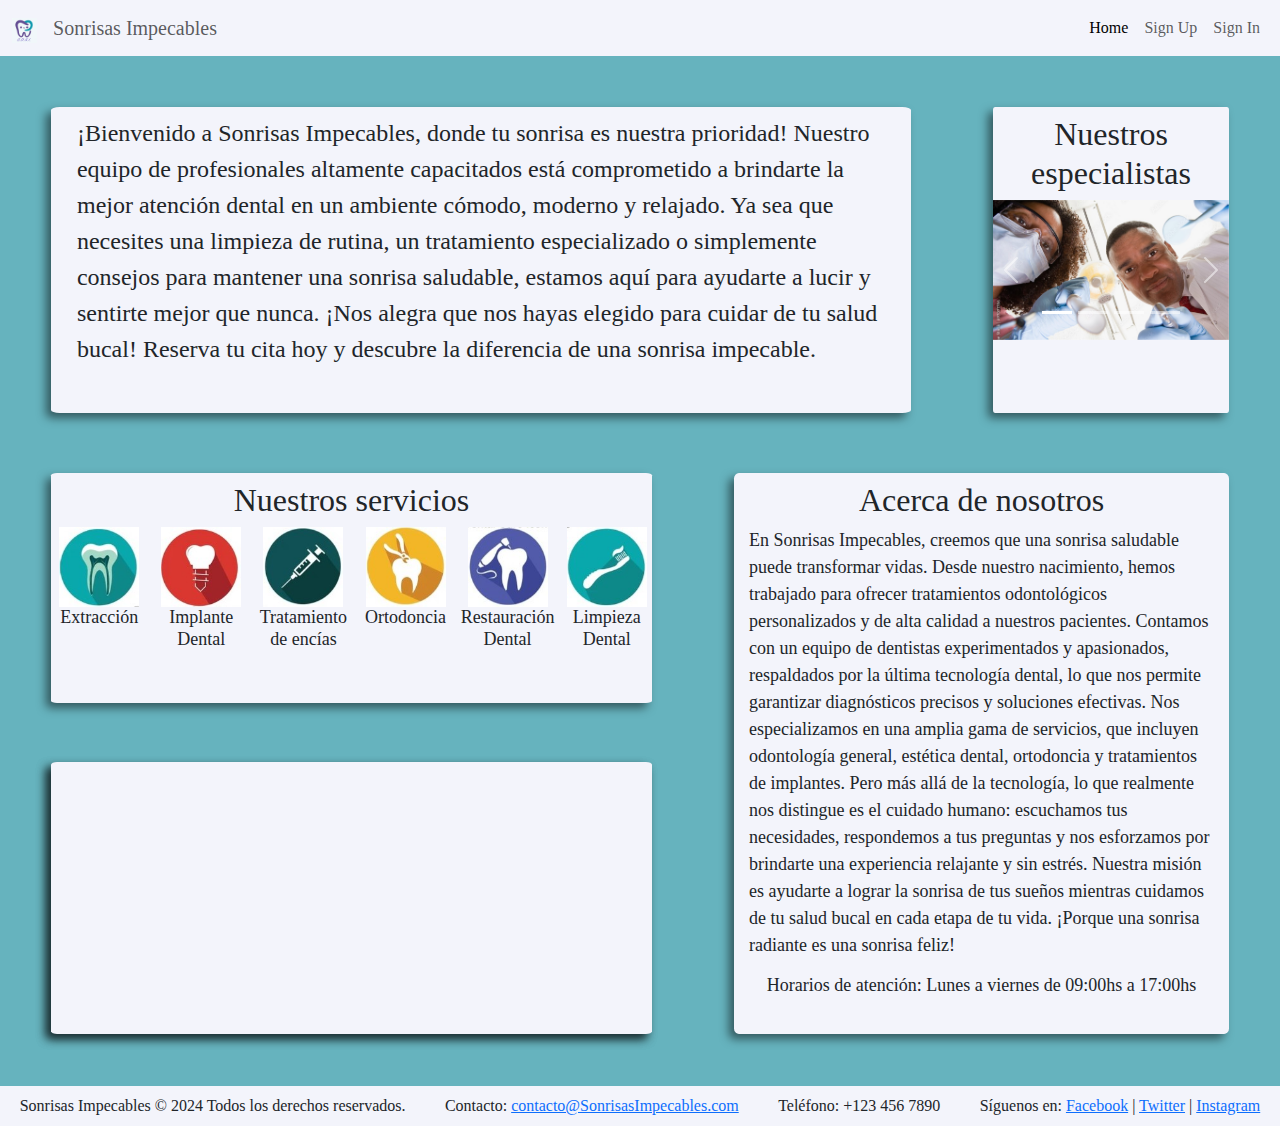
<file: index.html>
<!DOCTYPE html>
<html lang="es">

<head>
  <meta charset="UTF-8">
  <meta name="viewport" content="width=device-width, initial-scale=1.0">
  <title>Centro Odontológico Sonrisas Impecables</title>
  <link rel="icon" type="image/x-icon"  href="assets/favi.ico"> <!-- icono de navegador -->
  <link rel= "stylesheet" href= "./css/style.css"> <!-- css propio -->
  <link href="https://cdn.jsdelivr.net/npm/bootstrap@5.3.3/dist/css/bootstrap.min.css" rel="stylesheet"> <!-- bootstrap del navbar -->
</head>

<body>
   
  <div class="background">

    <!-- navbar-------------------------------------------------------------------------------------------------- -->
    <nav class="navbar sticky-top navbar-expand-lg bg-body-primary" style="background-color: #f3f4fb;">
      <div class="container-fluid">
        <button class="navbar-toggler" type="button" data-bs-toggle="collapse" data-bs-target="#navbarTogglerDemo01" aria-controls="navbarTogglerDemo01" aria-expanded="false" aria-label="Toggle navigation">
          <span class="navbar-toggler-icon"></span>
        </button>
        <div class="collapse navbar-collapse" id="navbarTogglerDemo01">
          <a class="navbar-brand" href="#"><img class="logo" width="15%" src="./assets/logo.png" alt="logo"></a>
          <span class="navbar-text">
            <h1>Sonrisas Impecables</h1>
          </span>
          <ul class="navbar-nav ms-auto mb-2 mb-lg-0">
            <li class="nav-item">
              <a class="nav-link active" aria-current="page" href="./index.html">Home</a>
            </li>
            <li class="nav-item">
              <a class="nav-link" href="./pages/signUp.html">Sign Up</a>
            </li>
            <li class="nav-item">
              <a class="nav-link" href="./pages/signIn.html">Sign In</a>
            </li>
          </ul>
        </div>
      </div>
    </nav>

    <!-- grid--------------------------------------------------------------------------------------------------------- -->
    <div class="home-grid-container">

      <section class="bienvenida">
        <p>¡Bienvenido a Sonrisas Impecables, donde tu sonrisa es nuestra prioridad! Nuestro equipo de profesionales altamente capacitados está comprometido a brindarte la mejor atención dental en un ambiente cómodo, moderno y relajado. Ya sea que necesites una limpieza de rutina, un tratamiento especializado o simplemente consejos para mantener una sonrisa saludable, estamos aquí para ayudarte a lucir y sentirte mejor que nunca. ¡Nos alegra que nos hayas elegido para cuidar de tu salud bucal!
          Reserva tu cita hoy y descubre la diferencia de una sonrisa impecable.</p>
          
      </section>

      <section class = "info">
        <h2>Acerca de nosotros</h2>
        <p>En Sonrisas Impecables, creemos que una sonrisa saludable puede transformar vidas. Desde nuestro nacimiento, hemos trabajado para ofrecer tratamientos odontológicos personalizados y de alta calidad a nuestros pacientes. Contamos con un equipo de dentistas experimentados y apasionados, respaldados por la última tecnología dental, lo que nos permite garantizar diagnósticos precisos y soluciones efectivas.
          Nos especializamos en una amplia gama de servicios, que incluyen odontología general, estética dental, ortodoncia y tratamientos de implantes. Pero más allá de la tecnología, lo que realmente nos distingue es el cuidado humano: escuchamos tus necesidades, respondemos a tus preguntas y nos esforzamos por brindarte una experiencia relajante y sin estrés.
          Nuestra misión es ayudarte a lograr la sonrisa de tus sueños mientras cuidamos de tu salud bucal en cada etapa de tu vida. ¡Porque una sonrisa radiante es una sonrisa feliz!</p>
          <h3>Horarios de atención: Lunes a viernes de 09:00hs a 17:00hs</h3>     
      </section>

      <section class ="servicios">
        <h2>Nuestros servicios</h2>
        <ul>
          <li><img src="./assets/icon/icon1.jpg" alt="icon1"><h3>Extracción</h3></li>
          <li><img src="./assets/icon/icon2.jpg" alt="icon2"><h3>Implante Dental</h3></li>
          <li><img src="./assets/icon/icon3.jpg" alt="icon3"><h3>Tratamiento de encías</h3></li>
          <li><img src="./assets/icon/icon4.jpg" alt="icon4"><h3>Ortodoncia</h3></li>
          <li><img src="./assets/icon/icon5.jpg" alt="icon5"><h3>Restauración Dental</h3></li>
          <li><img src="./assets/icon/icon6.jpg" alt="icon6"><h3>Limpieza Dental</h3></li>
        </ul>
      </section>

      <section class = "carrete">
        <h2>Nuestros especialistas</h2>
        <div class="carousel-container">
          <div id="carouselExampleIndicators" class="carousel slide ">
            <div class="carousel-indicators">
              <button type="button" data-bs-target="#carouselExampleIndicators" data-bs-slide-to="0" class="active" aria-current="true" aria-label="Slide 1"></button>
              <button type="button" data-bs-target="#carouselExampleIndicators" data-bs-slide-to="1" aria-label="Slide 2"></button>
              <button type="button" data-bs-target="#carouselExampleIndicators" data-bs-slide-to="2" aria-label="Slide 3"></button>
              <button type="button" data-bs-target="#carouselExampleIndicators" data-bs-slide-to="3" aria-label="Slide 4"></button>
            </div>
            <div class="carousel-inner">
              <div class="carousel-item active">
                <img src="./assets/foto1.jpg" class="d-block w-100" alt="foto1">
              </div>
              <div class="carousel-item">
                <img src="./assets/foto2.jpg" class="d-block w-100" alt="foto2">
              </div>
              <div class="carousel-item">
                <img src="./assets/foto3.jpg" class="d-block w-100" alt="foto3">
              </div>
              <div class="carousel-item">
                <img src="./assets/foto4.jpg" class="d-block w-100" alt="foto4">
              </div>
            </div>
            <button class="carousel-control-prev" type="button" data-bs-target="#carouselExampleIndicators" data-bs-slide="prev">
              <span class="carousel-control-prev-icon" aria-hidden="true"></span>
              <span class="visually-hidden">Previous</span>
            </button>
            <button class="carousel-control-next" type="button" data-bs-target="#carouselExampleIndicators" data-bs-slide="next">
              <span class="carousel-control-next-icon" aria-hidden="true"></span>
              <span class="visually-hidden">Next</span>
            </button>
          </div>
        </div>
      </section>
      
      <section class="iframe-container">
        <iframe 
          src="https://www.google.com/maps/embed?pb=!1m18!1m12!1m3!1d3282.6043711145253!2d-58.39768462459718!3d-34.7057852703687!2m3!1f0!2f0!3f0!3m2!1i1024!2i768!4f13.1!3m3!1m2!1s0x95bccd405d47e3a1%3A0xbbf9b0dc6d49eaff!2sAv.%20Bartolom%C3%A9%20Mitre%20750%2C%20B1870%20AAU%2C%20Provincia%20de%20Buenos%20Aires%2C%20Argentina!5e0!3m2!1ses!2sar!4v1696945081099!5m2!1ses!2sar" 
          title="Direccion utn fra"
          loading="lazy" >
        </iframe>
      </section>
    
    </div>

  </div>    

  <footer>     
    <p>Sonrisas Impecables &copy; 2024 Todos los derechos reservados.</p>
    <p>
      Contacto: <a href="mailto:contacto@SonrisasImpecables.com">contacto@SonrisasImpecables.com</a>
    </p>
    <p>
      Teléfono: +123 456 7890
    </p> 
    <p>
      Síguenos en: 
      <a href="https://facebook.com" target="_blank">Facebook</a> |
      <a href="https://twitter.com" target="_blank">Twitter</a> |
      <a href="https://instagram.com" target="_blank">Instagram</a>
    </p>
  </footer>
  
</body>
<script src="https://cdn.jsdelivr.net/npm/bootstrap@5.3.3/dist/js/bootstrap.bundle.min.js"></script> <!-- script del navbar -->

</html>
</file>
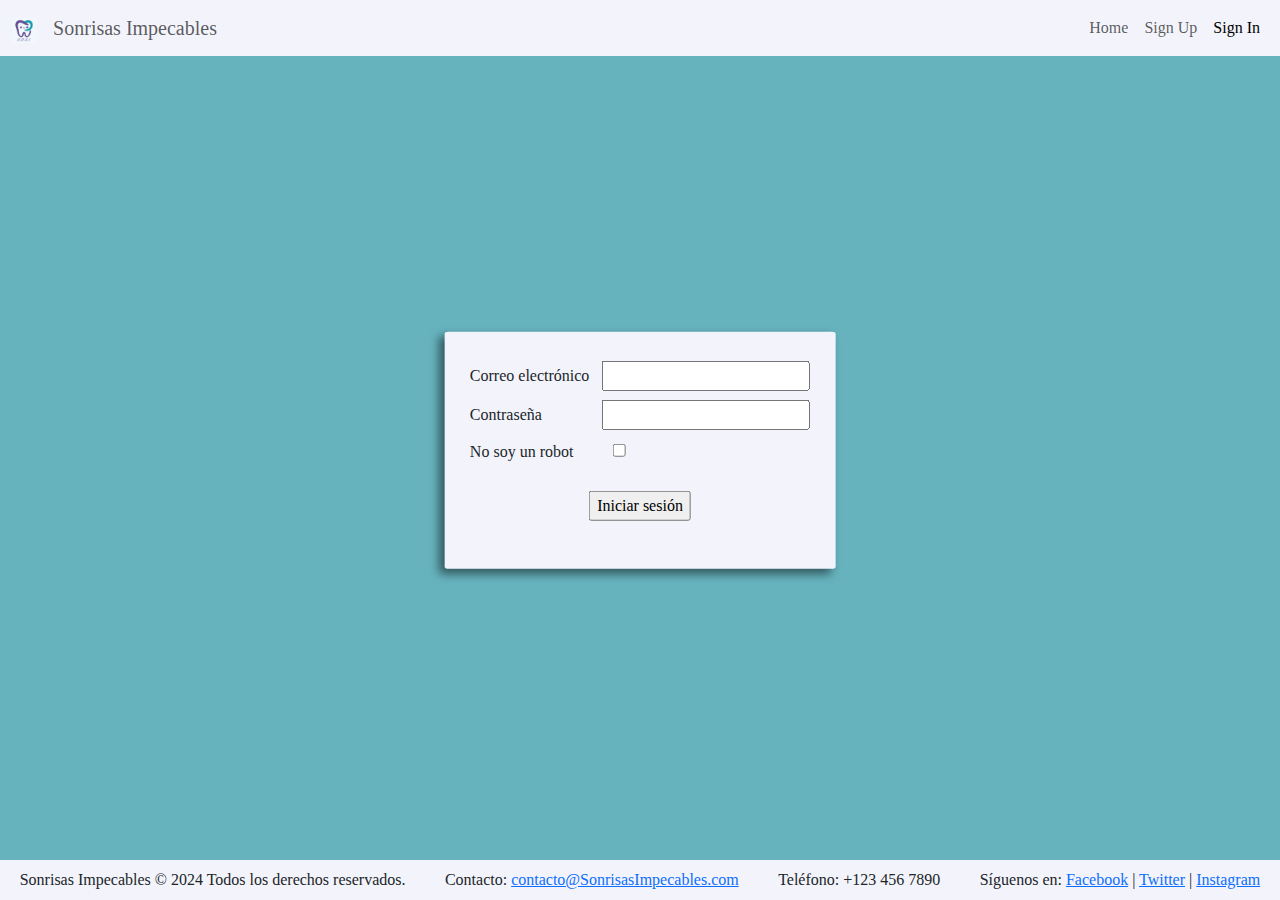
<file: pages/signIn.html>
<!DOCTYPE html>
<html lang="es">

  <head>
      <meta charset="UTF-8">
      <meta name="viewport" content="width=device-width, initial-scale=1.0">
      <title>Sign In</title>
      <link rel="icon" type="image/x-icon"  href="../assets/favi.ico"> <!-- icono de navegador -->
      <link rel= "stylesheet" href= "../css/style.css"> <!-- css propio -->
      <link href="https://cdn.jsdelivr.net/npm/bootstrap@5.3.3/dist/css/bootstrap.min.css" rel="stylesheet"> <!-- bootstrap del navbar -->
  </head>

  <body>
    
    <div class="background">

      <!-- NAVBAR-------------------------------------------------------------------------------------------------------- -->
      <nav class="navbar sticky-top navbar-expand-lg bg-body-primary"style="background-color: #f3f4fb;">
        <div class="container-fluid">
          
          <button class="navbar-toggler" type="button" data-bs-toggle="collapse" data-bs-target="#navbarTogglerDemo01" aria-controls="navbarTogglerDemo01" aria-expanded="false" aria-label="Toggle navigation">
            <span class="navbar-toggler-icon"></span>
          </button>
          
          <div class="collapse navbar-collapse" id="navbarTogglerDemo01">
            <a class="navbar-brand" href="#"><img class="logo" width="15%" src="../assets/logo.png" alt="logo"></a>
            <span class="navbar-text">
              <h1>Sonrisas Impecables</h1>
            </span>
          
            <ul class="navbar-nav ms-auto mb-2 mb-lg-0">
              <li class="nav-item">
                <a class="nav-link" href="../index.html">Home</a>
              </li>
              <li class="nav-item">
                <a class="nav-link" href="./signUp.html">Sign Up</a>
              </li>
              <li class="nav-item">
                <a class="nav-link active" aria-current="page" href="./signIn.html">Sign In</a>
              </li>
            </ul>

          </div>
        </div>
      </nav>
      
      <!-- grid--------------------------------------------------------------------------------------------------------- -->
      <div class="SI-grid-container">
        <section class = "email-label">
            <label for="email">Correo electrónico</label>
        </section>
        <section class = "email-input">
            <input type="email" name="email">
        </section>
        <section class = "password-label">
            <label for="password">Contraseña</label>
        </section>
        <section class = "password-input">
            <input type="password" name="password">
        </section>
        <section class = "captcha-label">
            <label for="captcha">No soy un robot</label>
        </section>
        <section class = "captcha-checkbox">
            <input type="checkbox" name="captcha" >
        </section>
        <section class = "submit-button">
            <input type="submit" value="Iniciar sesión">
        </section>
      </div>

    </div>
    
      <!-- footer---------------------------------------------------------------------------------------------------- -->
    <footer>     
      <p>Sonrisas Impecables &copy; 2024 Todos los derechos reservados.</p>
      <p>
        Contacto: <a href="mailto:contacto@SonrisasImpecables.com">contacto@SonrisasImpecables.com</a>
      </p>
      <p>
        Teléfono: +123 456 7890
      </p> 
      <p>
        Síguenos en: 
        <a href="https://facebook.com" target="_blank">Facebook</a> |
        <a href="https://twitter.com" target="_blank">Twitter</a> |
        <a href="https://instagram.com" target="_blank">Instagram</a>
      </p>
    </footer>

  </body>

  <script src="https://cdn.jsdelivr.net/npm/bootstrap@5.3.3/dist/js/bootstrap.bundle.min.js"></script> <!-- script del navbar -->

</html>
</file>
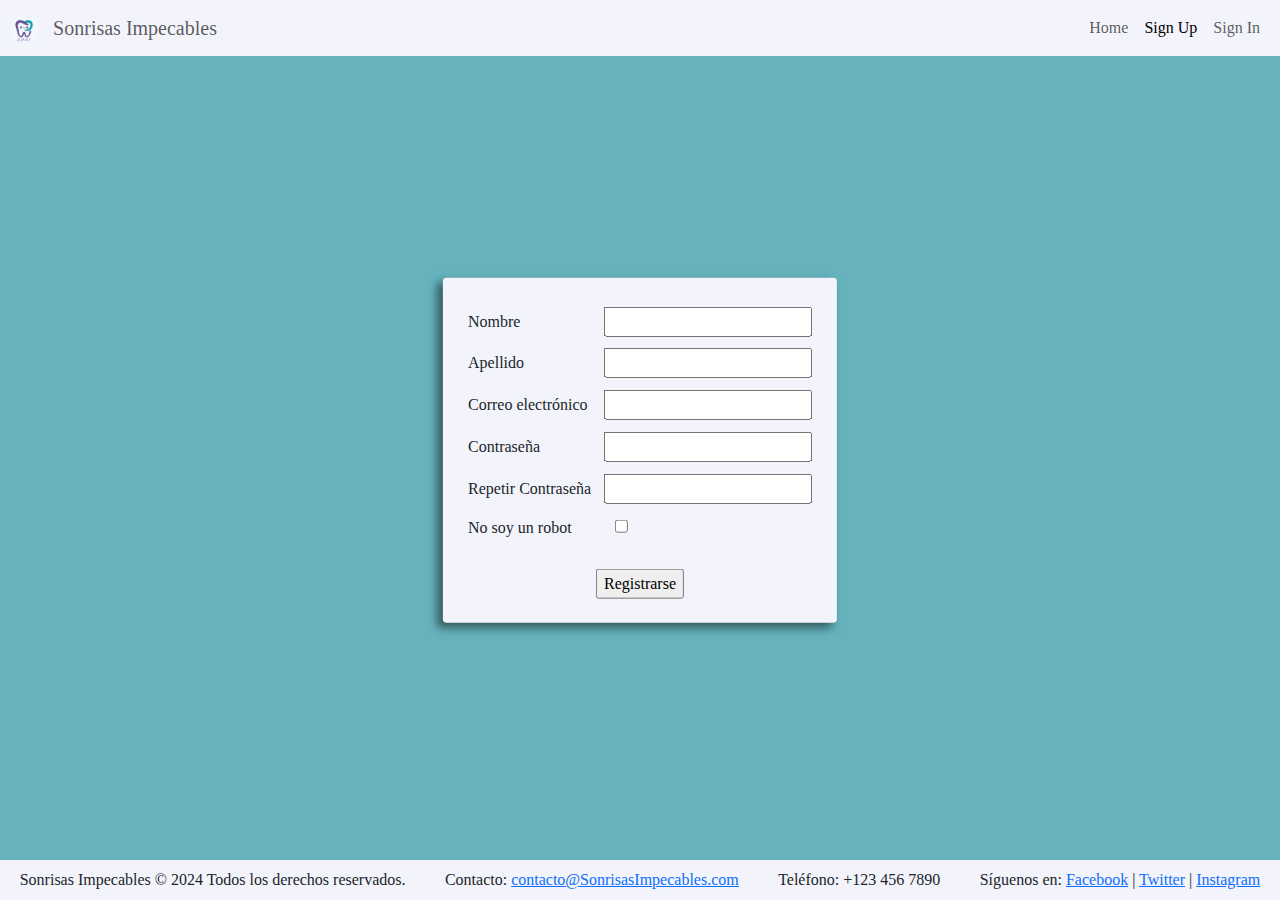
<file: pages/signUp.html>
<!DOCTYPE html>
<html lang="es">

<head>
    <meta charset="UTF-8">
    <meta name="viewport" content="width=device-width, initial-scale=1.0">
    <title>Sign up</title>
    <link rel="icon" type="image/x-icon"  href="../assets/favi.ico"> <!-- icono de navegador -->
    <link rel= "stylesheet" href= "../css/style.css"> <!-- css propio -->
    <link href="https://cdn.jsdelivr.net/npm/bootstrap@5.3.3/dist/css/bootstrap.min.css" rel="stylesheet"> <!-- bootstrap del navbar -->
</head>

<body>

  <div class="background">

    <!-- NAVBAR-------------------------------------------------------------------------------------------------------- -->
    <nav class="navbar sticky-top navbar-expand-lg bg-body-primary"style="background-color: #f3f4fb;">
      <div class="container-fluid">

        <button class="navbar-toggler" type="button" data-bs-toggle="collapse" data-bs-target="#navbarTogglerDemo01" aria-controls="navbarTogglerDemo01" aria-expanded="false" aria-label="Toggle navigation">
          <span class="navbar-toggler-icon"></span>
        </button>

        <div class="collapse navbar-collapse" id="navbarTogglerDemo01">
          <a class="navbar-brand" href="#"><img class="logo" width="5%" src="../assets/logo.png" alt="logo"></a>
          <span class="navbar-text">
            <h1>Sonrisas Impecables</h1>
          </span>
          <ul class="navbar-nav ms-auto mb-2 mb-lg-0">
            <li class="nav-item">
              <a class="nav-link" href="../index.html">Home</a>
            </li>
            <li class="nav-item">
              <a class="nav-link active" aria-current="page" href="./signUp.html">Sign Up</a>
            </li>
            <li class="nav-item">
              <a class="nav-link" href="./signIn.html">Sign In</a>
            </li>
          </ul>
        </div>
      </div>
    </nav>
 
    <!-- grid--------------------------------------------------------------------------------------------------------- -->
    <div class="SU-grid-container">
      <section class = "name-label">
        <label for="name">Nombre</label>
      </section>
      <section class = "name-input">
        <input type="text" name="name">
      </section>
      <section class = "lastname-label">
        <label for="lastname">Apellido</label>
      </section>
      <section class = "lastname-input">
        <input type="text" name="lastname">
      </section>
      <section class = "email-label">
        <label for="email">Correo electrónico</label>
      </section>
      <section class = "email-input">
        <input type="email" name="email">
      </section>
      <section class = "password-label">
        <label for="password">Contraseña</label>
      </section>
      <section class = "password-input">
        <input type="password" name="password">
      </section>
      <section class = "Rpassword-label">
        <label for="password">Repetir Contraseña</label>
      </section>
      <section class = "Rpassword-input">
        <input type="password" name="password">
      </section>
      <section class = "captcha-label">
        <label for="captcha">No soy un robot</label>
      </section>
      <section class = "captcha-checkbox">
        <input type="checkbox" name="captcha" >
      </section>
      <section class = "submit-button">
        <input type="submit" value="Registrarse">
      </section>
    </div>
    
  </div>  

  <footer>     
    <p>Sonrisas Impecables &copy; 2024 Todos los derechos reservados.</p>
    <p>
      Contacto: <a href="mailto:contacto@SonrisasImpecables.com">contacto@SonrisasImpecables.com</a>
    </p>
    <p>
      Teléfono: +123 456 7890
    </p> 
    <p>
      Síguenos en: 
      <a href="https://facebook.com" target="_blank">Facebook</a> |
      <a href="https://twitter.com" target="_blank">Twitter</a> |
      <a href="https://instagram.com" target="_blank">Instagram</a>
    </p>
  </footer>
    
</body>
<script src="https://cdn.jsdelivr.net/npm/bootstrap@5.3.3/dist/js/bootstrap.bundle.min.js"></script> <!-- script del navbar -->

</html>
</file>
<file: css/style.css>
/* GENERAL--------------------------------------------------------------------------------------------------------------- */
*{
    font-family: 'Segoe UI';
} 

/*FONDO*/
.background{
    background-color: #66b3be;
    min-height: calc(100vh - 40px);
}

/*NAVBAR*/
.navbar-brand{
    width: 2%;
}
.navbar-brand img{
    width: 100%;
}
.navbar-text h1{
    font-size: 20px;
    margin-bottom: 0;
}

/*FOOTER*/
footer{
    margin: 0;
    position: relative;
    background-color: #f3f4fb;
    bottom: 0;
    width:100%;
    display: flex;
    flex-direction: row;
    height: 40px; /* estaba en 40px*/
}
footer p{
    margin:auto;
    text-align: center;
}




/* SING IN----------------------------------------------------------------------------------------------------------------*/

/*SI GRID*/
.SI-grid-container{
    padding: 2%;
    background-color: #f3f4fb;
    display: grid;
    justify-content: center;
    position: absolute;
    top: 50%;
    left: 50%;
    transform: translate(-50%, -50%);
    align-items: center;
    justify-items: left;
    grid-template-areas:
    'email-label email-input'
    'password-label password-input'
    'captcha-label captcha-checkbox'
    'submit-button submit-button';
    background-color: #f3f4fb;
    box-shadow: -5px 5px 10px rgba(0, 0, 0, 0.5);
    border-radius: 1%;
    gap:2%
}
.SI-grid-container section{
    padding: 3px;
}

/* SING UP----------------------------------------------------------------------------------------------------------------*/

/*SU GRID*/
.SU-grid-container{
    padding: 2%;
    background-color: #f3f4fb;
    display: grid;
    justify-content: center;
    position: absolute;
    top: 50%;
    left: 50%;
    transform: translate(-50%, -50%);
    align-items: center;
    justify-items: left;
    grid-template-areas:
    'name-label name-input'
    'lastname-label lastname-input'
    'email-label email-input'
    'password-label password-input'
    'Rpassword-label Rpassword-input'
    'captcha-label captcha-checkbox'
    'submit-button submit-button';
    background-color: #f3f4fb;
    box-shadow: -5px 5px 10px rgba(0, 0, 0, 0.5);
    border-radius: 1%;
    gap: 2%
}
.SU-grid-container section{
    padding: 3px;
    
}

/* FORMS -----------------------------------------------------------------------------------------------------------------*/

.email-label {grid-area: email-label;}
.email-input {grid-area: email-input;}
.password-label {grid-area: password-label;}
.password-input {grid-area: password-input;}
.Rpassword-label {grid-area: Rpassword-label;}
.Rpassword-input {grid-area: Rpassword-input;}
.captcha-label {grid-area: captcha-label;}
.captcha-checkbox {grid-area: captcha-checkbox;
    margin-left: 5%;
    justify-self: start;}
.submit-button {grid-area: submit-button;
    margin-top: 5%;
    justify-self: center;
    margin-bottom: 30px;}
.name-label {grid-area: name-label;}
.name-input {grid-area: name-input;}
.lastname-label {grid-area: lastname-label;}
.lastname-input {grid-area: lastname-input;}
label {
    white-space: nowrap; 
}

/* HOME-------------------------------------------------------------------------------------------------------------------*/

/*HOME GRID*/
.home-grid-container{
    display: grid;
    grid-template-columns: auto 15% 20%;
    grid-template-areas:
    'bienvenida bienvenida carrete '
    'servicios info info '
    'mapa info  info';
    gap: 7%;
    padding: 4%;
    padding-bottom: 8%;
    grid-template-rows: 36% 27% 32%;
}
.home-grid-container section {
    padding-top: 8px;
    background-color: #f3f4fb;
    box-shadow: -5px 5px 10px rgba(0, 0, 0, 0.5); 
    border-radius: 1%;   
}

/*GRID AREAS*/



.bienvenida {grid-area: bienvenida;
    font-size:x-large;
    height: 100%;
    padding: 3%;}
    
.info {grid-area: info;
    font-size: large;
    text-align: left;
    overflow: auto;
    padding: 3%;}

.servicios{grid-area: servicios;}

.servicios ul{
    display:grid;
    padding: 0; 
    gap: 1%;
    margin-bottom: 0;
    grid-template-columns: 16% 16% 16% 16% 16% auto;
    background-color: #f3f4fb;
}
.servicios li {
    list-style-type: none;
    text-align: center;
}
.servicios img {
    width: 80px;
}

.home-grid-container h3{
    text-align: center;
    font-size: 18px;
    margin-bottom: 10px;
}

.carrete {grid-area: carrete;}

h2{
    padding: 0px;
    text-align: center;
}

iframe{grid-area: mapa;
    width: 100%;
    height: 100%;
    border-radius: 1%;
    box-shadow: -5px 5px 10px rgba(0, 0, 0, 0.5);
}
section.iframe-container{
    padding: 0;
    margin: 0;
}

/*-----------------------------------------------------------------------------------------------------------------------*/

/* ...........................................media query 1.......................................... */
@media (max-width: 1366px){
    .home-grid-container{
        padding-bottom: 10%;
    }
}

/* ...........................................media query 2.......................................... */
@media (max-width: 1250px){
    footer{
        flex-direction: column;
        height: 130px;
    }
    .servicios ul{
        grid-template-columns: 33% 33% auto;
    }
    .home-grid-container{
        grid-template-columns: auto auto;
        grid-template-areas:
        'bienvenida  carrete '
        'bienvenida  info '
        'servicios  info '
        'mapa   info';
        padding-bottom: 5%;
        grid-template-rows: auto 1% 25% auto;
        gap: 3%;
    }

    .info p{
        font-size: 22px;
        padding: 5px;
    }
    .SI-grid-container{
        transform: translate(-50%,-50%) scale(1.5); 
        transform-origin: center;
    }
    .SU-grid-container{
        transform: translate(-50%,-50%) scale(1.5); 
        transform-origin: center;
    }
}

/* ...........................................media query 3.......................................... */
@media (max-width: 1090px){
    
    .home-grid-container{
        gap: 2%;
        grid-template-columns: auto auto;
        grid-template-areas:
        'bienvenida  carrete '
        'bienvenida  info '
        'servicios  info '
        'mapa   info';
        padding-bottom: 5%;
        grid-template-rows: auto 15% 27% auto;}
}

/* ...........................................media query 4.......................................... */
@media (max-width: 1024px){
    .logo{
        display: none;
    }
    .home-grid-container{
        grid-template-columns: auto auto;
        grid-template-areas:
        'bienvenida bienvenida'
        'servicios servicios '
        'carrete mapa'
        'info info';
        grid-template-rows: auto 15% 31% auto;}
    .servicios ul {
        grid-template-columns: auto 15% 15% 15% 15% auto;
    }
}

/* ...........................................media query 5.......................................... */
@media (max-width: 768px){
    .servicios ul{
        grid-template-columns: 33% 33% auto;
    }
    .home-grid-container{
        gap: 1%;
        grid-template-columns: auto auto;
        grid-template-rows: auto 20% 20% auto;}
    .SI-grid-container{
        
        grid-template-areas:
        'email-label email-label' 
        'email-input email-input'
        'password-label password-label' 
        'password-input password-input'
        'captcha-label captcha-checkbox' 
        'submit-button submit-button';
        justify-items: center;
        transform: translate(-50%,-50%) scale(1); 
        transform-origin: center;
    }
    .SU-grid-container{
        grid-template-areas:
        'name-label name-label' 
        'name-input name-input'
        'lastname-label lastname-label' 
        'lastname-input lastname-input'
        'email-label email-label' 
        'email-input email-input'
        'password-label password-label' 
        'password-input password-input'
        'Rpassword-label Rpassword-label' 
        'Rpassword-input Rpassword-input'
        'captcha-label captcha-checkbox' 
        'submit-button submit-button';
        justify-items: center;
        transform: translate(-50%,-50%) scale(0.8); 
        transform-origin: center;
        height:100%;
    }
    .captcha-checkbox {
        margin-left: 0%;
        justify-self: center;
    }
    
}

/* ...........................................media query 5.......................................... */
@media (max-width: 576px){
    .servicios ul{
        grid-template-columns: 33% 33% auto;
    }
    .home-grid-container{
        grid-template-columns: 100%;
        grid-template-areas:
        'bienvenida'
        'servicios'
        'carrete'
        'info'
        'mapa';
        grid-template-rows: auto 15% auto;}
    
}

/* ...........................................media query 6.......................................... */
@media (max-height: 650px){
    .SU-grid-container{
        grid-template-areas:
        'name-label name-input'
        'lastname-label lastname-input'
        'email-label email-input'
        'password-label password-input'
        'Rpassword-label Rpassword-input'
        'captcha-label captcha-checkbox'
        'submit-button submit-button';
        justify-items: center;
        transform: translate(-50%,-50%) scale(0.8); 
        transform-origin: center;
        height:60%;
    }
    
}

/* ...........................................media query 7.......................................... */
@media (max-height: 526px){
    .SU-grid-container{
        transform: translate(-50%,-50%) scale(0.8); 
        transform-origin: center;
        height:80%;
    }
}
 

/* ...........................................media query 8.......................................... */
@media (max-height: 410px){
    .SU-grid-container{
        transform: translate(-50%,-50%) scale(0.5); 
        transform-origin: center;
        height:100%;
    }
}

/* ...........................................media query 9.......................................... */
@media (max-height: 325px){
    .SU-grid-container{
        transform: translate(-50%,-50%) scale(0.4); 
        transform-origin: center;
        height:120%;
    }
    .SI-grid-container{
        transform: translate(-50%,-50%) scale(0.4); 
        transform-origin: center;
        height:120%;
    }
}
</file>
